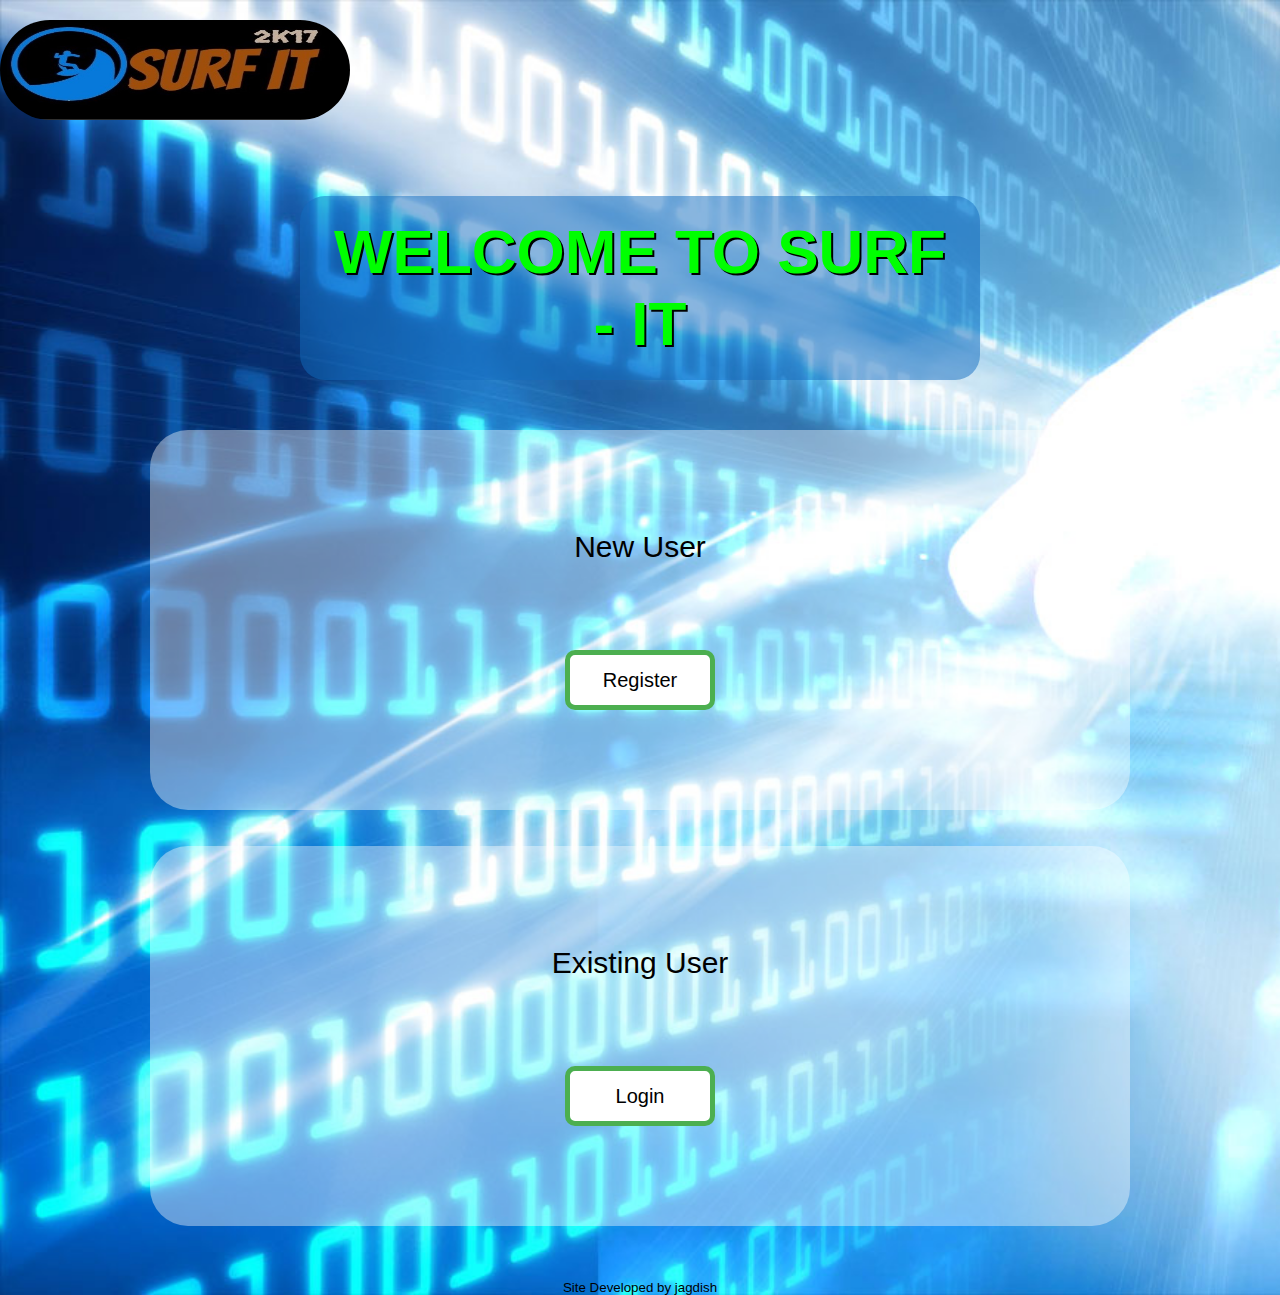
<file: index.html>
<?php
session_start();
if(isset($_SESSION['email']))
{
    header('Location:home.php');
}?>


<html>
<head>
    <title>
    THE MAIN PAGE</title>
    
 <a id=logo href="index.php"><img src="img/logo.jpg" id=logo ></a>
    <br><br>
    <h1> Welcome to Surf - IT</h1>
    <link rel="stylesheet" href="index1.css" type="text/css">
    </head>
<body>
 <div id=register>
     <p> New User </p><br><br>
    <button onclick="location.href='register.php'"> Register
     </button>
    </div>
    <br><br>
    <div id=login>
    <p> Existing User </p><br><br>
    <button onclick="location.href='login.php'"> Login
     </button>
    


    </div>
</body>
<br>
    <br>
    <br>
<small> Site Developed by jagdish</small>
    
</html>
</file>
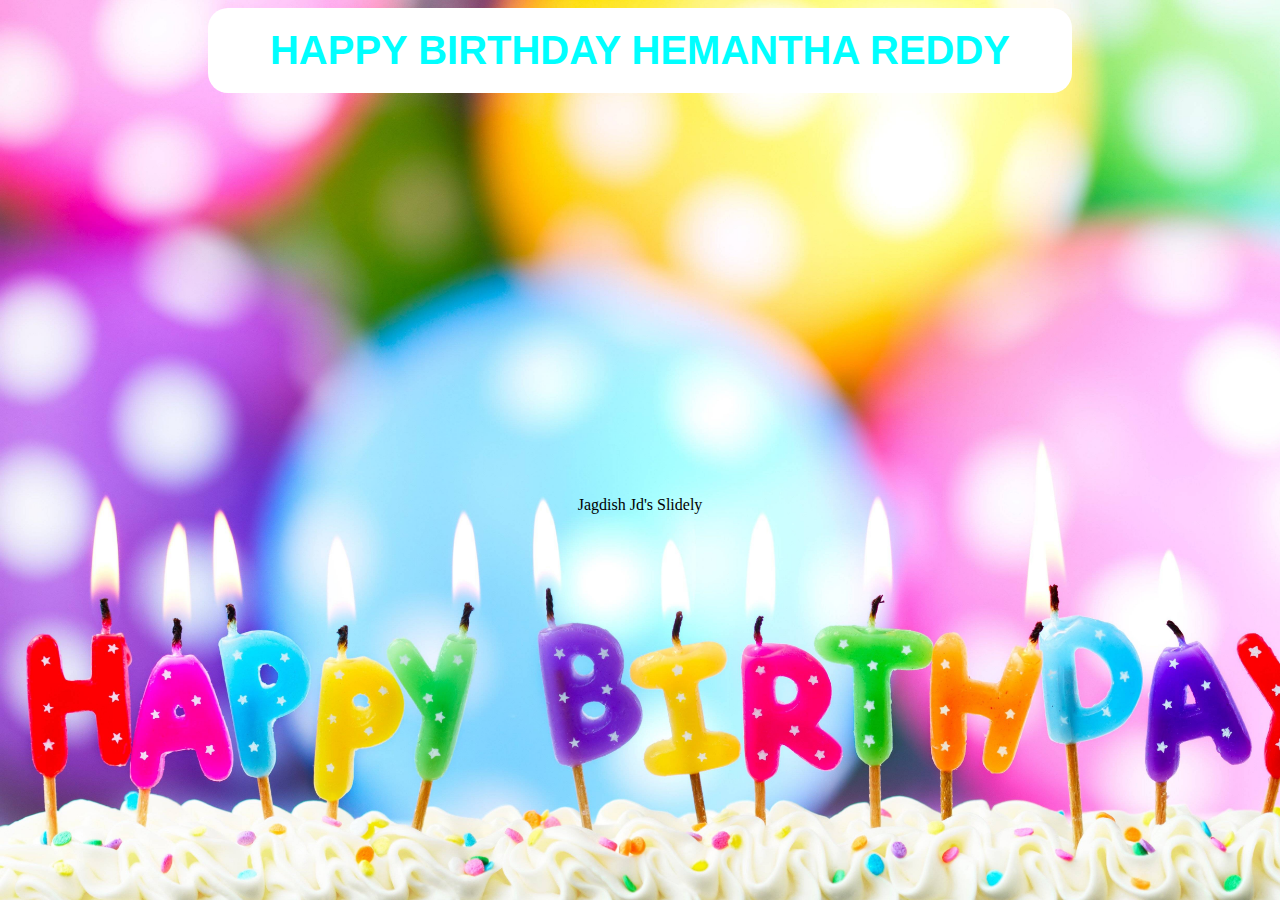
<file: dumu.html>
<html>

<head>
    
<h1> HAPPY BIRTHDAY HEMANTHA REDDY</h1>    
    
    </head>
<style>
    h1{
        text-align: center;
        color: aqua;
        background-color: white;
        border-radius: 20px;
        font-family: sans-serif;
        font-size: 40px;
        padding:20px;
        margin-left:200px;
        margin-right: 200px;
    }
    div{
        display: block;
        text-align: center;
        border-radius: 10px;
    }
    
    body{
        background-image: url(img/1Happy_Birthday_Backgrounds.jpg);
        background-repeat: no-repeat;
        background-size: cover;
    }
    
    
    </style>

<div>

<iframe src="https://slide.ly/embed/6d0856fc3934a93e2dc418e6e05cee7f/autoplay/0" width="640" height="360" frameborder="0" scrolling="no" allowfullscreen></iframe><p>Jagdish Jd's Slidely  <a href="" target="_blank" title="Jagdish Jd's Slidely" ></a></p>
    
    </div>
    
    </html>
</file>
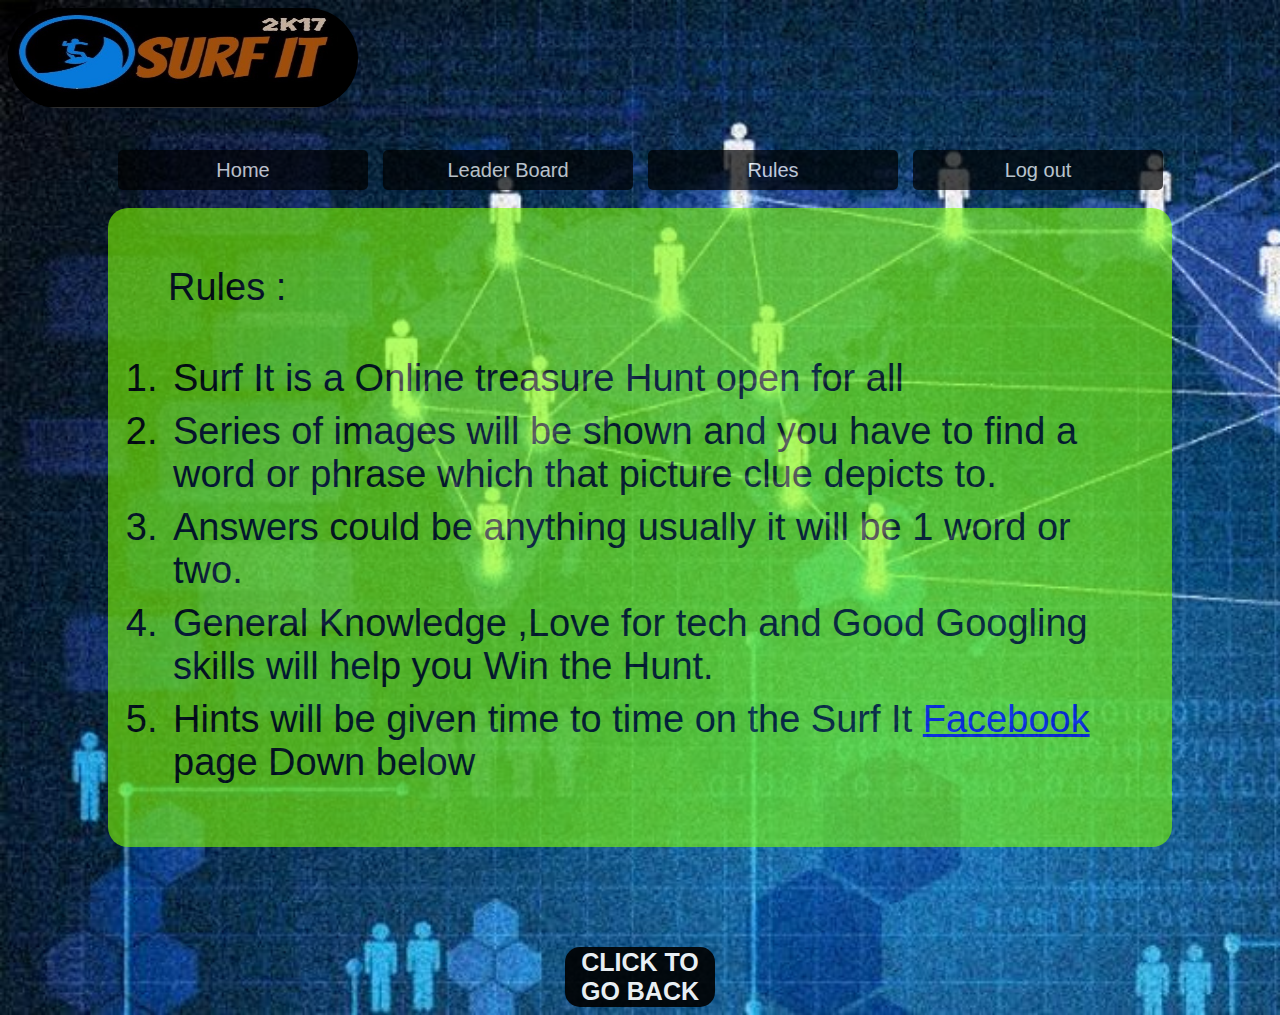
<file: rules.html>
<html>
<head>
    <title>Surf IT oth</title>
     <img src="img/logo.jpg" id=logo>
    <ul>
    <li><a href="home.php">Home </a></li>
    <li><a href="leader.php">Leader Board </a></li>
    <li><a href="rules.html">Rules</a></li>
    <li><a href="logout.php">Log out</a></li>
    </ul>
    
    <link href="rules.css" type="text/css" rel="stylesheet">
    
    
    </head> </html>
<body>
<div>
    <ol>Rules :<br><br>
    <li>Surf It is a Online treasure Hunt open for all </li>
    <li>Series of images will be shown and you have to find a word or phrase which that picture clue depicts to. </li>
        <li>Answers could be anything usually it will be 1 word or two. </li>
        <li>General Knowledge ,Love for tech and Good Googling skills will help you Win the Hunt. </li>
        <li>Hints will be given time to time on the Surf It <a href="https://www.facebook.com/surfit2k17">Facebook</a> page Down below </li>
    </ol>
   
    </div>
        
    
    </body>
<button id=button onclick="location.href='home.php'" >CLICK TO GO BACK </button>    
</html>
</file>
<file: index1.css>
* {
 margin: 0;
 padding: 0;
 box-sizing: border-box;
}
body{
    background-image:url("img/1cyber-crime-2.jpg");
    text-align: center;
    background-size:cover;
    background-repeat: no-repeat;
    font-family:arial;
}

#logo{
    height:100px;
    width: 350px;
    object-position: left;
    display: block;
    border:15px;
    margin-top: 20px;
    border-radius: 105px;}

div{
    text-align: center;display: block;
  
}

    
button{
    background-color:white;
    border: 5px solid #4CAF50;
    width: 150px;
    height:60px;
    border-radius:10px;
    color: black;
    font-family: sans-serif;
    font-size: 20px;
    opacity:1; 
    align-self: center;
}
button:hover{
    background-color: black;
    color:white;
    transition-duration: 0.5s;
    font-weight: 400;
    font-size: 24px;
}
h1{
    background-color:rgba(18,107,191, 0.5);
    padding:20px;
    margin-left:300px;
    margin-right: 300px;
    margin-top: 40px;
    margin-bottom: 50px;
    color:#00FF00;
    font-family: 'Raleway',sans-serif; font-size: 62px; font-weight: 800; line-height: 72px; text-align: center; text-transform: uppercase;
    border-radius: 25px;
    text-shadow: 2px 2px #000000;
}
h1:hover{
    
    background-color:rgba(18,107,191, 0.8);
    color:white;
    transition-duration: 0.5s;
}
#login,#register{
    padding:25%;
    color: black;
    margin: auto;
    margin-left:150px;
    margin-right: 150px;
    font-family: sans-serif;
    font-size: 38px;
   background-color:rgba(255,255,255,.4);
    
    padding-top: 100px;
    padding-bottom: 100px;
   
    border-radius: 38px;
    
    
}
#login:hover,#register:hover{
    background-color: black;
    transition-duration: 0.5s;
    color: white;
    opacity:1;
}
p{
    font-family: sans-serif;
    font-size: 30px;
    
}
</file>
<file: rules.css>
body{
    background-image:url("img/_4e0b9a20-0ad5-11e7-814d-775bded0c5ff.jpg");
    text-align: center;
    background-size:cover;
    font-family:arial;

}
div{
    padding:10px;
    text-align: left;
    top:30%;
    margin:100px;
    background-color:chartreuse;
    border-radius:20px;
    padding:20px;
    opacity: 0.6;
}
ol{
    font-size: 38px;
    color:black;
}
ol li{
    padding:5px; 
    font-family: sans-serif;
    color: black;
}
#button{
    height:60px;width:150px;
    background-color:black;
    opacity:.7;
    border: 5px;
    opacity: .9;
    border-radius: 15px;
    color: white;
    border-color: aqua;
    text-decoration-color: white;
    font-family: arial;
font-size: 25px;
font-weight: 700;}
#button:hover{
    background-color: aqua;
}
ul{
    margin:42px;
    margin-left:110px; 
    padding:0;
    list-style: none;
    
    
}
ul li{ 
    float:left;
    width: 250px;
    height: 40px;
    
    opacity: .7;    
    line-height: 40px;
    text-align: center;
    font-size: 20px;
    margin-right: 15px;
    
}
ul li a{
    text-decoration: none;
    color: white;
    display: block;
    background-color:black;
    border-radius: 5px;
    
}
ul li a:hover{
    background-color: #00FF00;
    border-radius: 25px;
    transition-duration: 0.4s;
    }
#logo{
    height:100px;
    width: 350px;
    object-position: left;
    display: block;
    border:15px;
    border-radius: 105px;
  
}
body{
display: block;
text-align: center;
font-size: 38px;}
</file>
